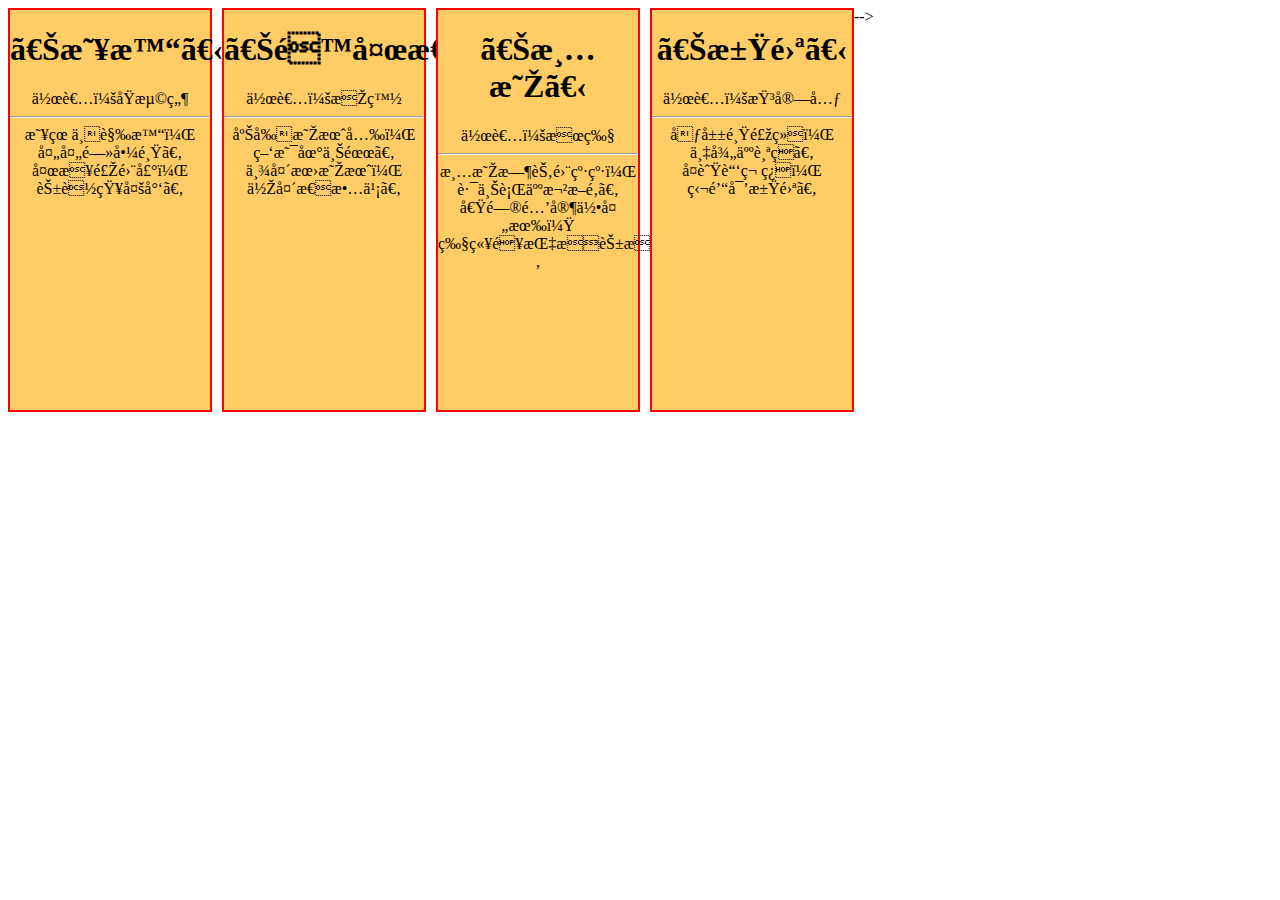
<file: index.html>
<HTML>
    <HEAD>
        <META http-equiv="Content-Type" content="text/html";charset=utf-8></META>
    <title>流动模式下的块状元素</title>
    <style type="text/css">
    div{text-align: center;background: #ffcc66;font-family: 微软雅黑;
    border: 2px red solid;
    width: 200px;
    height: 400px;
    float: left;}
    #div2{margin-left: 10px;}
    sapn{font-size: 22px;}
    </style>
    </HEAD>
    <body>
      <div id="div1"><h1>《春晓》</h1>
    作者：孟浩然 <br /><hr />
    <span>春眠不觉晓，<br/>处处闻啼鸟。<br/>夜来风雨声，<br/>花落知多少。</span></div>
    <div id="div2"><h1>《静夜思》</h1>
    作者：李白<br /><hr />
    <span>床前明月光，<br/>疑是地上霜。<br/>举头望明月，<br/>低头思故乡。</span></div>
    <div id="div2"><h1>《清明》</h1>作者：杜牧<br /><hr /><span>清明时节雨纷纷，<br/>路上行人欲断魂。<br/>借问酒家何处有？<br/>牧童遥指杏花村。</span></div>
    <div id="div2"><h1>《江雪》</h1>作者：柳宗元<br/><hr/><span>千山鸟飞绝，<br/>万径人踪灭。<br/>孤舟蓑笠翁，<br/>独钓寒江雪。</span></div>
      <!-- <div id="div2">栏目2</!--> -->
    </body>
</HTML>
</file>
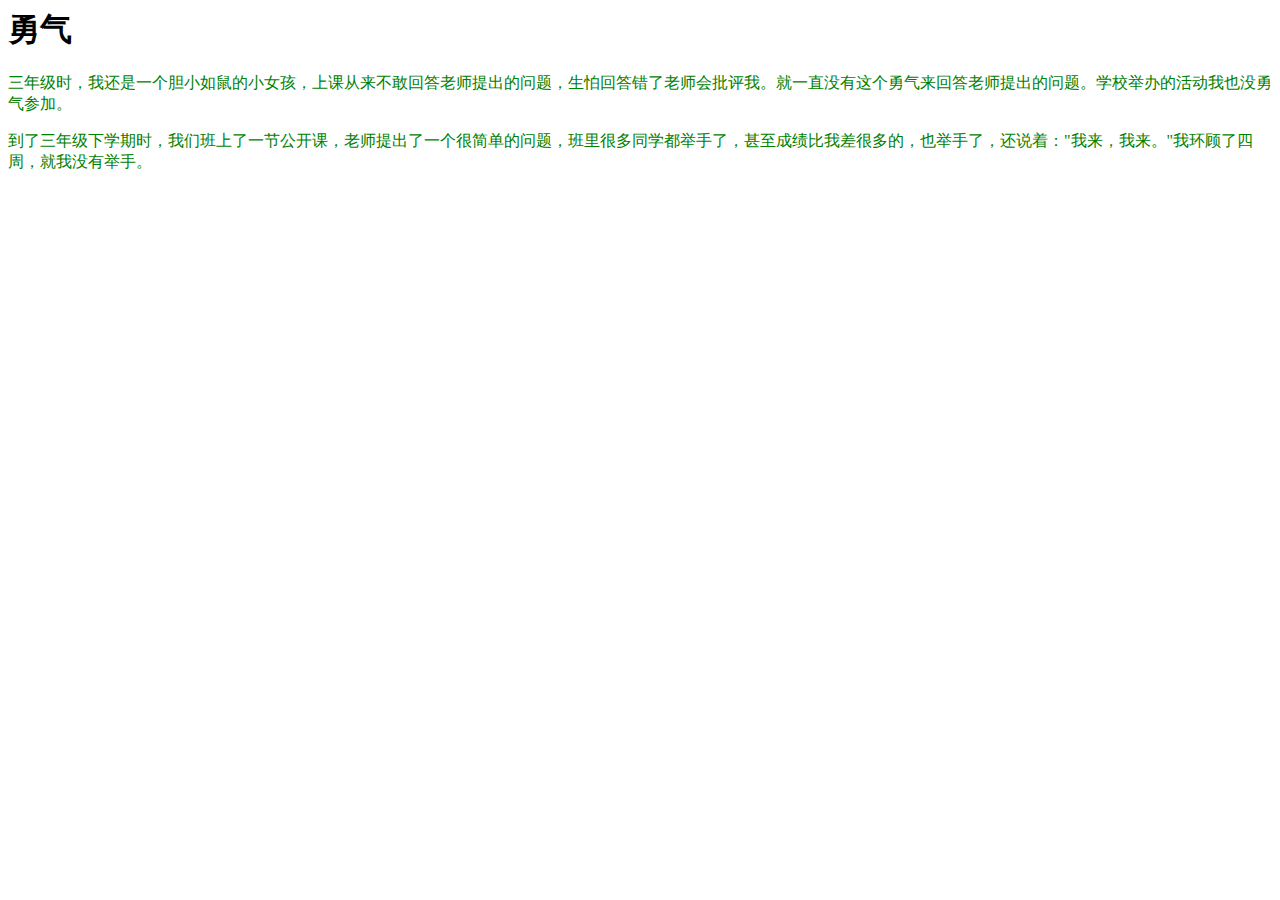
<file: index1.html>
<html>
    <head>
        <meta http-equiv="Content-Type" content="text/html; charset=utf-8"> 
        <title>分组选择符</title>
        <style type="text/css">
   /* p{color: red;border:} */
   /* .first{color: green;} */
   /* span{color: pink;} */
   p {color: red;}
   p {color: green!important;}
   p {color: pink;}  
    </style>
    </head>
    <body>
        <h1>勇气</h1>
        <p class="first">三年级时，我还是一个<span>胆小如鼠</span>的小女孩，上课从来不敢回答老师提出的问题，生怕回答错了老师会批评我。就一直没有这个勇气来回答老师提出的问题。学校举办的活动我也没勇气参加。</p>
        <p id="second">到了三年级下学期时，我们班上了一节公开课，老师提出了一个很<span>简单</span>的问题，班里很多同学都举手了，甚至成绩比我差很多的，也举手了，还说着："我来，我来。"我环顾了四周，就我没有举手。</p>
        
     <!-- <ul class="food">
         <li>水果
             <ul>
                 <li>香蕉</li>
                 <li>苹果</li>
                 <li>梨</li>
             </ul>
         </li>
         <li>蔬菜
             <ul>白菜</ul>
             <ul>油菜</ul>
             <ul>卷心菜</ul>
         </li>
     </ul>    -->
    </body>
</html>
</file>
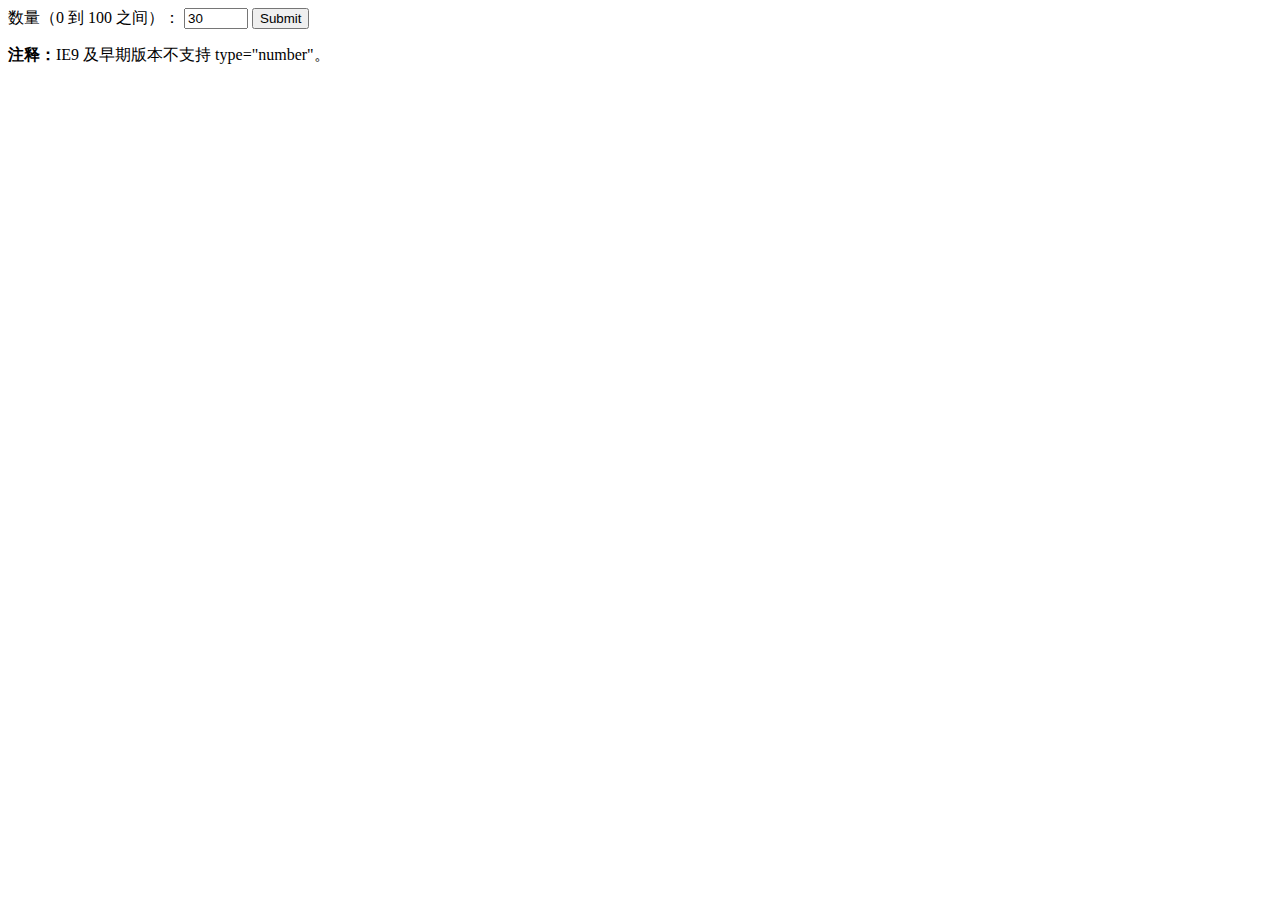
<file: index10.html>
<html>
    <body>
            数量（0 到 100 之间）：
            <input type="number" name="quantity" min="0" max="100" step="10" value="30">
            <input type="submit">
</form>
<p><b>注释：</b>IE9 及早期版本不支持 type="number"。</p>
    </body> 
</html>
</file>
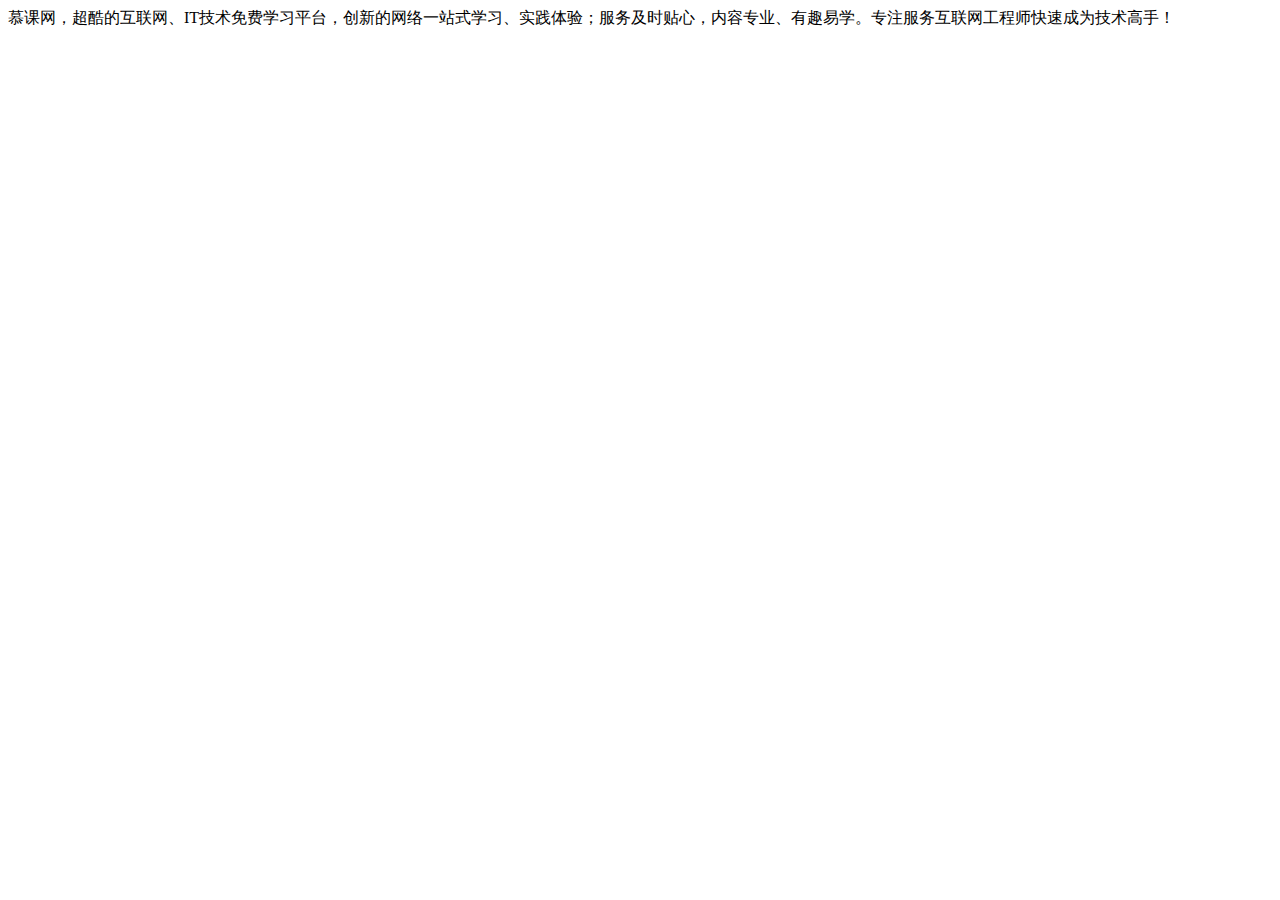
<file: index2.html>
<html>
    <head>
        <meta http-equiv="Content-Type" content="text/html;charset=utf-8">
        <title>relative样式</title>
        <style type="text/ccs">
   p{font-size: 14px;}
   span{font-size: 0.8em;}</style>
    </head>
    <body>
        <p>慕课网，<span>超酷的互联网</span>、IT技术免费学习平台，创新的网络一站式学习、实践体验；<span>服务及时贴心</span>，内容专业、<span>有趣易学</span>。专注服务互联网工程师快速成为技术高手！</p>
    </body>
</html>
</file>
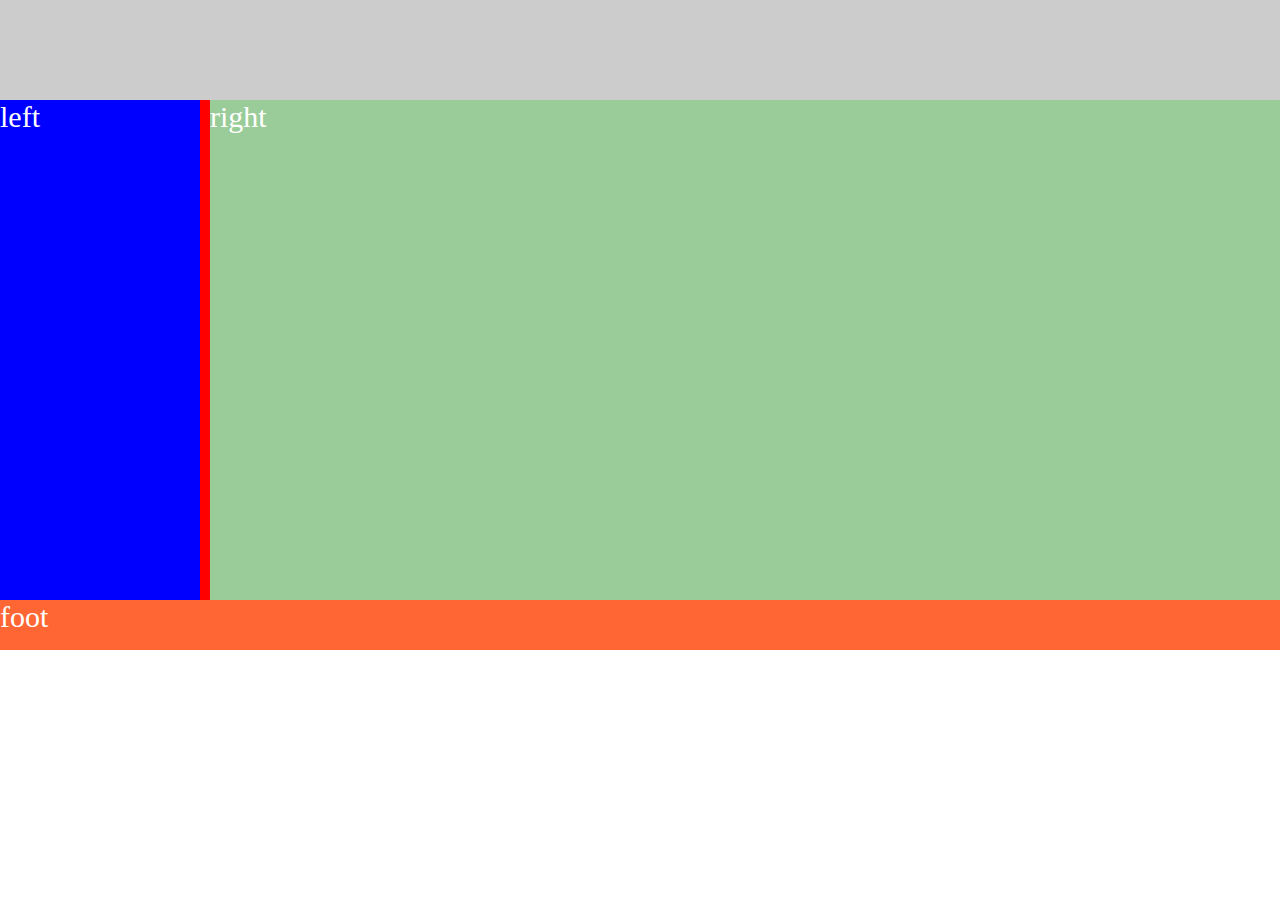
<file: index4.html>
<html>
<head lang="en">
<meta charset="UTF-8">
<title>混合布局</title>
<style type="text/css">
body{ margin:0; padding:0; font-size:30px; color:#fff}
.top{width:100%;height:100px;background:#ccc;}
.main{background:#f00;height:500px;}
.left{ width:200px;height:500px;position:absolute;left:0;top:100px;background:blue;}
.right{background:#9C9;height:500px;margin-left:210px;}
.foot{width:100%;height:50px;background:#F63;clear:both;}
</style>

</head>
<body>
<div class="top">
</div>
<div class="main">
    <div class="left">left
    </div>
    <div class="right">right
    </div>
</div>
<div class="foot">foot</div>
</body>
</html>
</file>
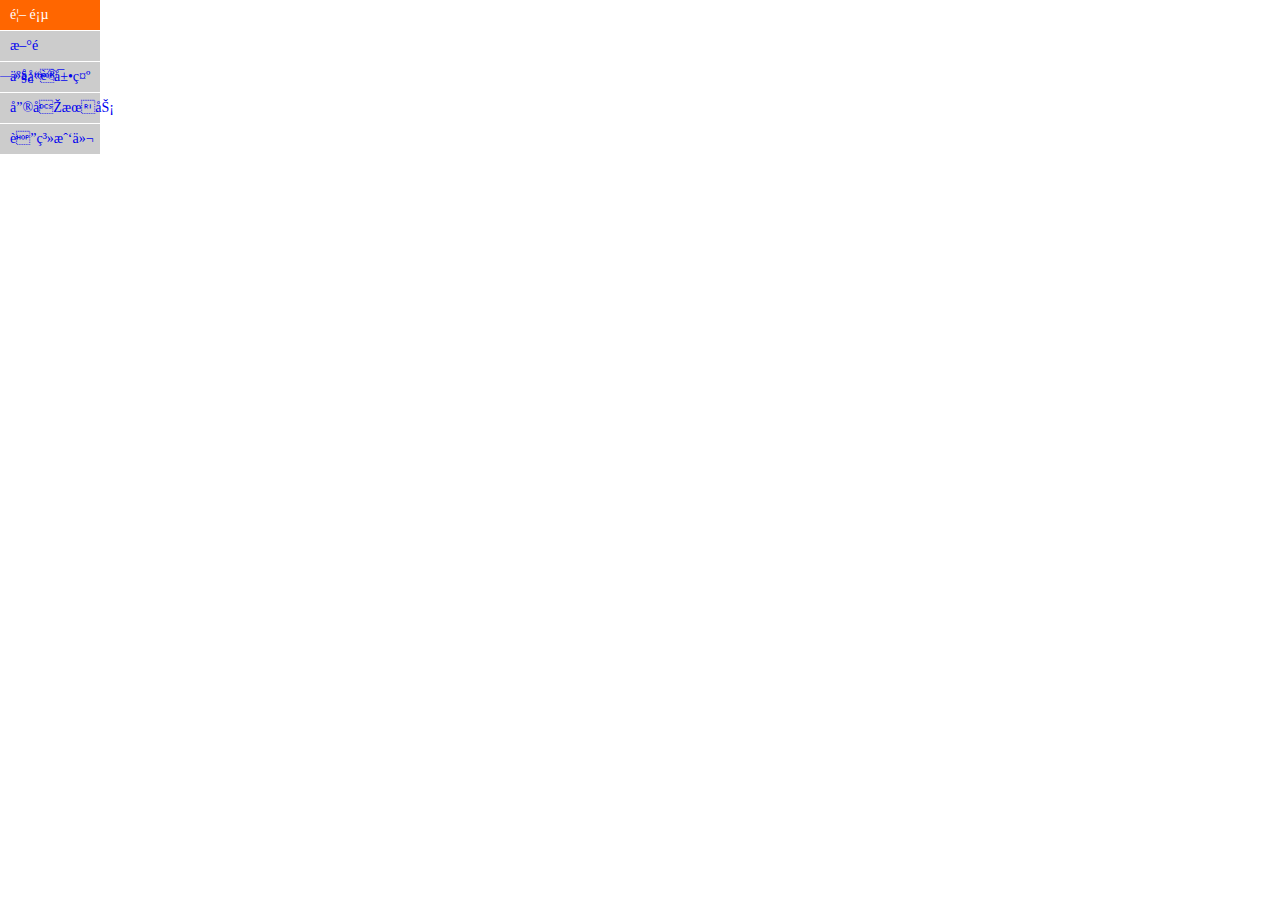
<file: index7.html>
<html>

<head>
    <meta http-equiv="Content-Type" content="text/html;charset=urf-8" />
    <title>导航菜单</title>
</head>
<style>
*{margin: 0;padding: 0;font-size: 14px}
ul{list-style: none;width: 100px}
a{text-decoration: none;display: block;height: 30px;line-height: 30px;width: 100px;background: #ccc;margin-bottom: 1px;text-indent: 10px}
a:hover{background-color: #f60;color: #fff}
</style>
<body>
    <ul>
        <li><a href="#">首   页</a></li>
        <li><a href="#">新闻快讯</a></li>
        <li><a href="#">产品展示</a></li>
        <li><a href="#">售后服务</a></li>
        <li><a href="#">联系我们</a></li>
    </ul>
</body>

</html>
</file>
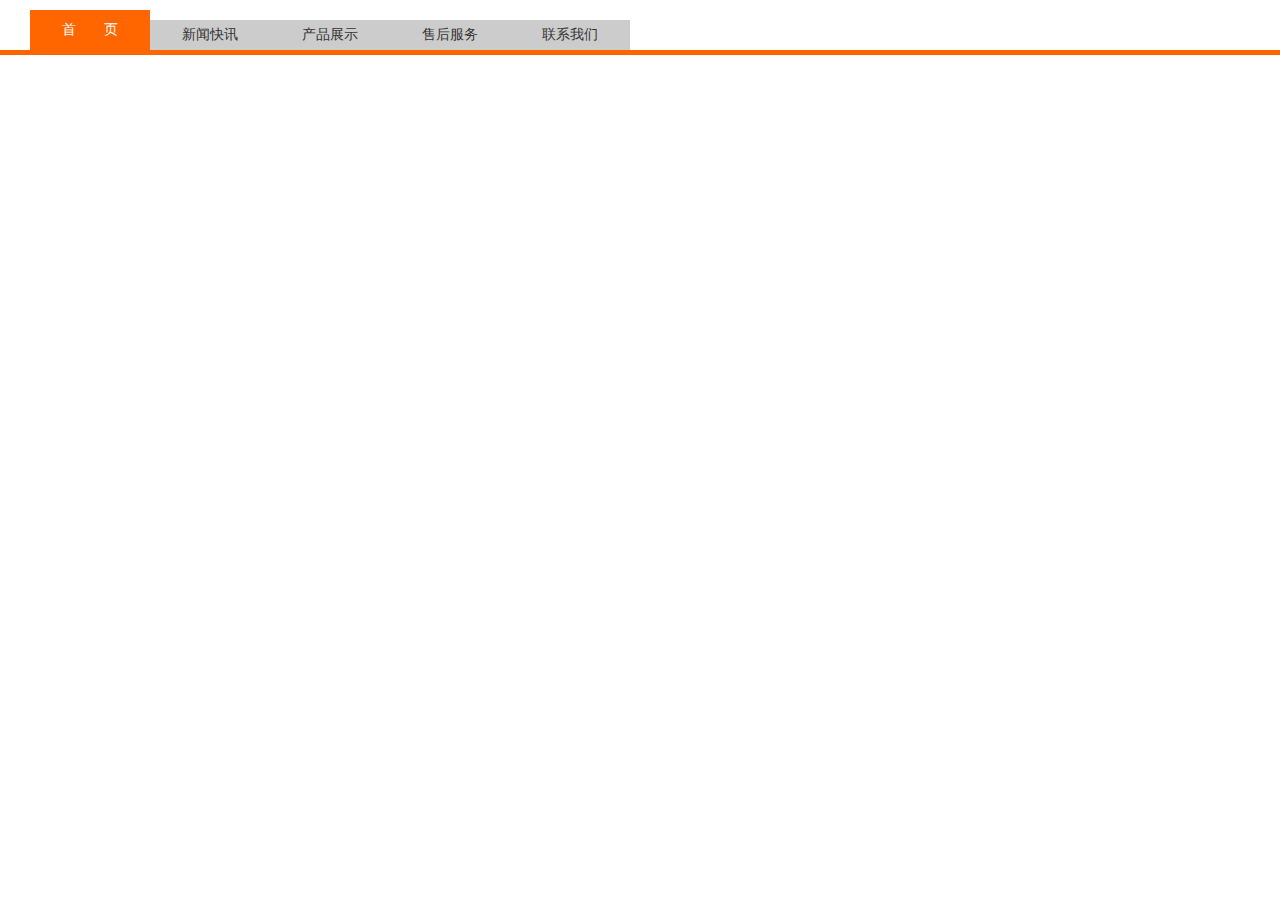
<file: index8.html>
<head>
    <meta http-equiv="Content-Type" content="text/html;charset=urf-8" />
    <title>水平菜单</title>
    <head>
        <meta http-equiv="Content-Type" content="text/html; charset=utf-8" />
        <title>导航菜单</title>
        <style type="text/css">
        *{margin:0; padding:0; font-size:14px;}
        a{color:#333;text-decoration:none}
        ul{list-style:none; height:50px; border-bottom:5px solid #F60; padding-left:30px;}
        ul li{float:left; margin-top:20px;}
        a{display:block;height:30px;text-align:center; line-height:30px; width:120px; background-color:#ccc;}
        a.on, a:hover{ color:#fff;background-color:#F60;height:40px; line-height:40px;margin-top:-10px;}
        </style>
        </head>
        <body>
        <ul>
            <li><a class="on" href="#">首　　页</a></li>
            <li><a href="#">新闻快讯</a></li>
            <li><a href="#">产品展示</a></li>
            <li><a href="#">售后服务</a></li>
            <li><a href="#">联系我们</a></li>
          </ul>
        </body>
        </html>
</file>
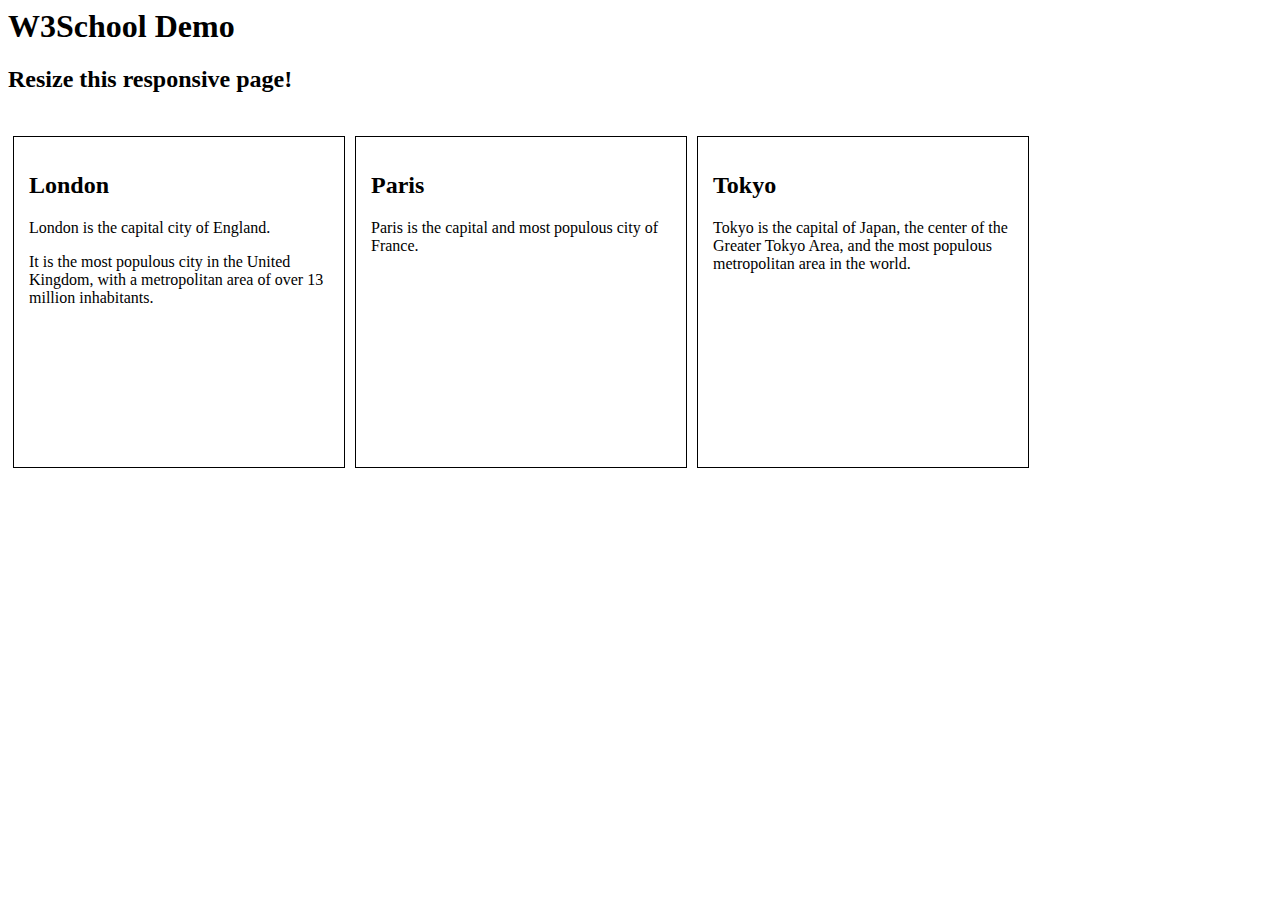
<file: index9.html>
<html>
    <head>
     <style>
     .city{
         float: left;
         margin: 5px;
         width: 300px;
         padding: 15px;
         height: 300px;
         border: 1px solid black;
     }
     </style>
    </head>
    <body>
        <h1>W3School Demo</h1>
        <h2>Resize this responsive page!</h2>
        <br>
        <div class="city">
            <h2>London</h2>
            <p>London is the capital city of England.</p>
            <p>It is the most populous city in the United Kingdom,
                    with a metropolitan area of over 13 million inhabitants.</p>
        </div>
        <div class="city">
            <h2>Paris</h2>
            <p>Paris is the capital and most populous city of France.</p>
        </div>
        <div class="city">
            <h2>Tokyo</h2>
            <p>Tokyo is the capital of Japan, the center of the Greater Tokyo Area,
                    and the most populous metropolitan area in the world.</p>
        </div>
    </body>
</html>
</file>
